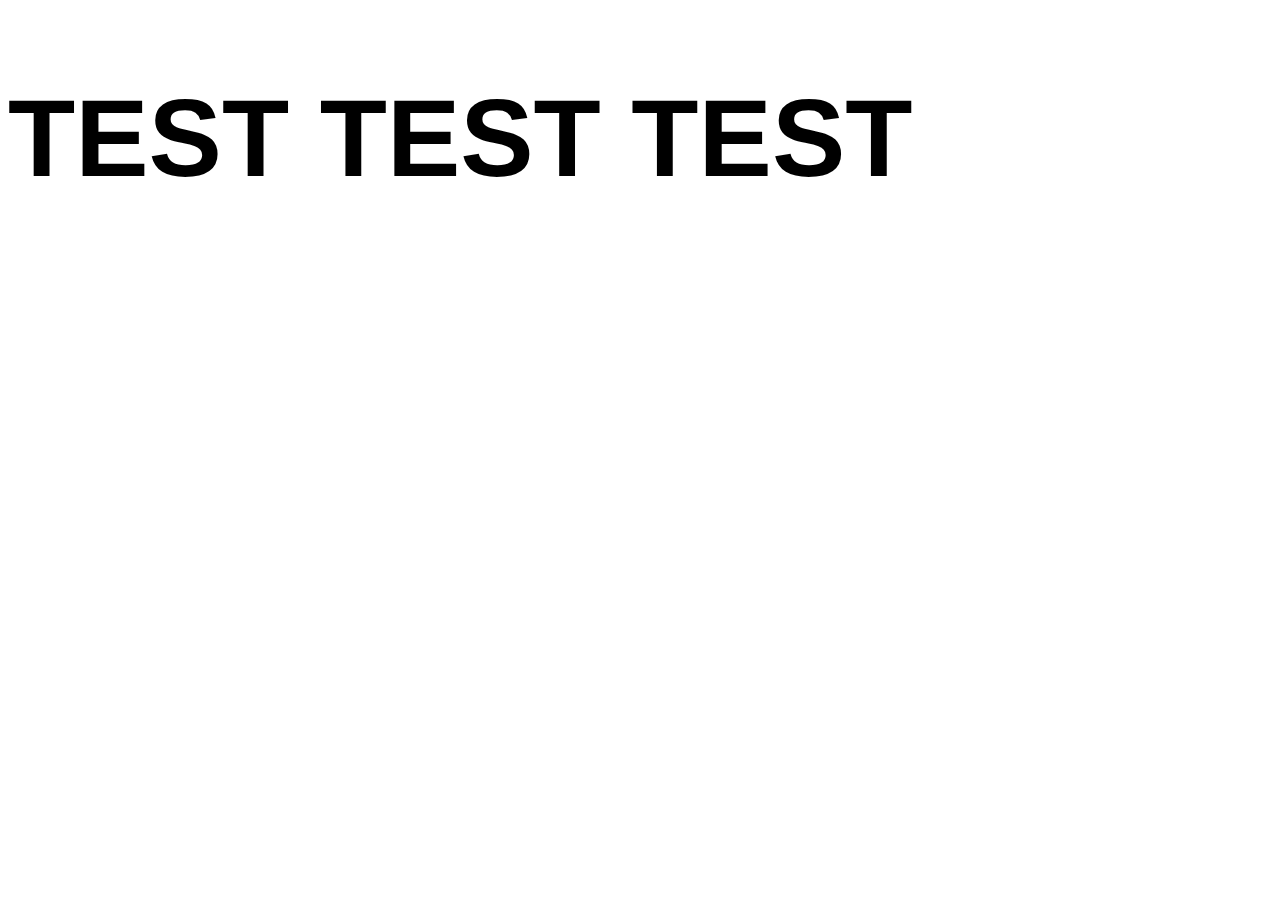
<file: broadway/index.html>
<!DOCTYPE html>
<html lang="en" dir="ltr">
  <head>
    <meta charset="utf-8">
    <link rel="stylesheet" type="text/css" href="./resources/css/style.css">
    <title>Broadway Design</title>
  </head>
  <body>
    <h1>TEST TEST TEST</h1>


  </body>
</html>
</file>
<file: broadway/resources/css/style.css>
html{
  background-color: BrightBlue;
  font-size: 55px;
  font-family: Helvetica; sans-serif;
}
</file>
